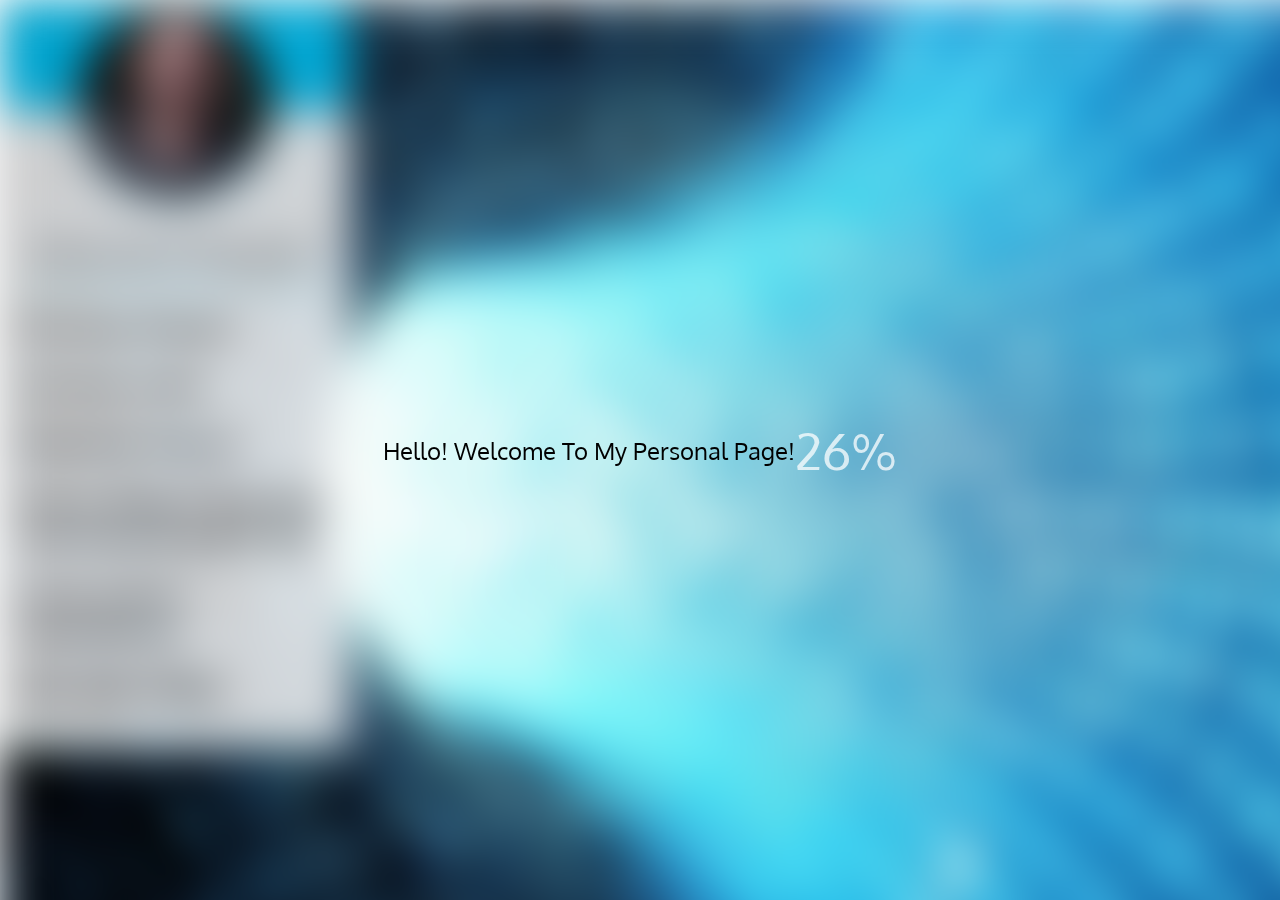
<file: MyProCV/index.html>
<!DOCTYPE html>
<html lang="en">
<head>
    <meta charset="UTF-8">
    <meta http-equiv="X-UA-Compatible" content="IE=edge">
    <meta name="viewport" content="width=device-width, initial-scale=1.0">
     <!-- Favicon -->
    <link rel="apple-touch-icon" sizes="180x180" href="FavIcon/apple-touch-icon.png">
    <link rel="icon" type="image/png" sizes="32x32" href="FavIcon/favicon-32x32.png">
    <link rel="icon" type="image/png" sizes="16x16" href="FavIcon/favicon-16x16.png">
    <link rel="manifest" href="FavIcon/favicon.ico">

    <title>My Personal Page</title>
    <link rel="stylesheet" href="style.css">
</head>
<body>
    <section class="backGround">
        <div class="cart">
            <div class="personal-information">
                <div class="avatar">
                    <img src="img/ME.jpg" alt="My Picture">
                </div>
                <h1>Personal Details</h1>
                <h2 id="first_name">First name: <span>Denislav</span></h2>
                <h2 id="last_name">Last name: <span>Ivanov</span></h2>
                <h2 id="citizenship">Citizenship: <span>Bulgaria</span></h2>
                <h2 id="live_in">I live in: <span>Bulgaria/Varna boul. "8-th Primorski polk № 248"</span></h2>
                <h2 id="E-mail">E-mail: <span>denislav-ivanov@abv.bg</span></h2>
                <h2 id="gsm">GSM: <span>0886/150906</span></h2>

            </div>
        </div>
    </section>
    <div class="hello"><a href="BackPage.html">Hello! Welcome To My Personal Page!</a></div>
    <div class="loading-text"> 0% </div>
    <script src="js/app.js"></script>
</body>
</html>
</file>
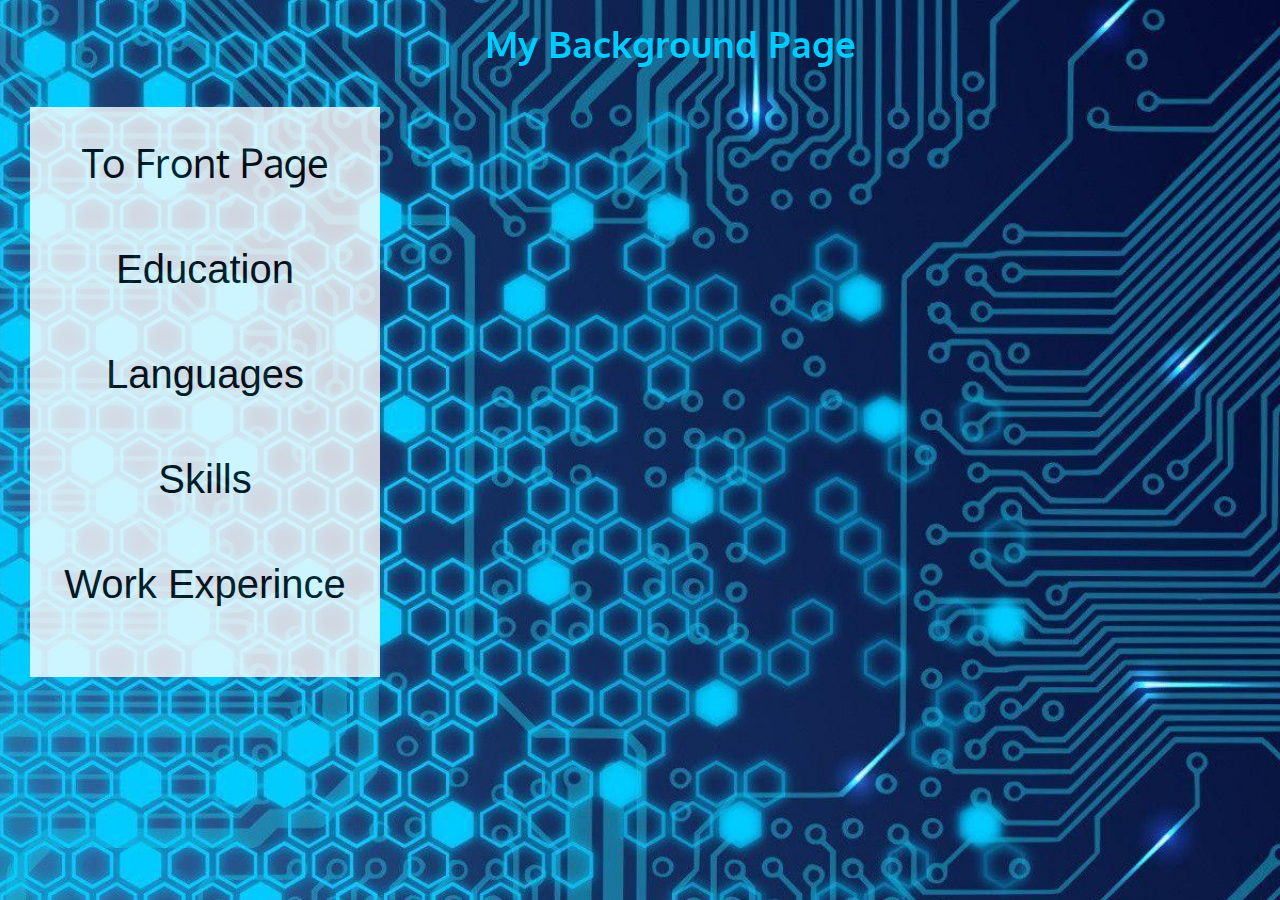
<file: MyProCV/BackPage.html>
<!DOCTYPE html>
<html lang="en">
<head>
    <meta charset="UTF-8">
    <meta http-equiv="X-UA-Compatible" content="IE=edge">
    <meta name="viewport" content="width=device-width, initial-scale=1.0">
     <!-- Favicon -->
    <link rel="apple-touch-icon" sizes="180x180" href="FavIcon/apple-touch-icon.png">
    <link rel="icon" type="image/png" sizes="32x32" href="FavIcon/favicon-32x32.png">
    <link rel="icon" type="image/png" sizes="16x16" href="FavIcon/favicon-16x16.png">
    <link rel="manifest" href="FavIcon/favicon.ico">
    
    <link rel="stylesheet" href="styleBackgroundPage.css">
    <title>My Background Page</title>
    <!-- <link rel="stylesheet" href="style.css"> -->
    
</head>
<body>
    
    <section class="backGroundPage">
        <h1>My Background Page</h1>
        <div class="sideNav">
            <div><a href="index.html">To Front Page</a></div>
            <button id="btnEducation">Education</button>
            <button id="btnLanguages">Languages</button>
            <button id="btnSkills">Skills</button>
            <button id="btnWorkExp">Work Experince</button>
        </div>
        <div class="pages">
            <div class="education">
                <h1>EDUCATION</h1>
                <div class="infoBoxEducation">
                    <span>
                        <p>Period: <span>September 2016 - September 2021</span></p>
                        <p>Major: <span>Electrical Engineering and Renewable Energy Sources</span></p>
                        <p>Level: <span>Bachelor's degree</span></p>
                        <p>School: <span>Technical University Varna</span></p>
                        <p>Location: <span>Varna</span></p>
                    </span>
                    <br>
                    <span>
                        <p>Period: <span>May 2018 - May 2020</span></p>
                        <p>Major: <span>Learning a programming language C#, C++</span></p>
                        <p>Level: <span>Basic level</span></p>
                        <p>School: <span>SoftUni</span></p>
                        <p>Location: <span>Sofia</span></p>
                    </span>
                    <br>
                    <span>
                        <p>Period: <span>September 2021 - May 2022</span></p>
                        <p>Major: <span>Learning a programming language HTML, CSS, JavaScript, NodeJS, ReactJS </span></p>
                        <p>Level: <span>Junior level</span></p>
                        <p>School: <span>Advance Academy</span></p>
                        <p>Location: <span>Varna</span></p>
                    </span>
                </div>
            </div>
        
            <div class="languages">
                <h1>LANGUAGES</h1>
                <div class="infoBoxLanguages">
                    <span>
                        <p>Mother tongue: <span> Bulgaria</span></p>
                        <br>
                        <p>English:</p>
                        <p>Comprehension: <span>Intermediate</span></p>
                        <p>Speaking: <span>Intermediate</span></p>
                        <p>Writing: <span>Intermediate</span></p>
                    </span>
                </div>
            </div>

            <div class="skills">
                <h1>SKILLS</h1>
                <div class="infoBoxSkills">
                    <span>
                        <p>Computer Skills: </p>
                        <p id="iconsTxt">
                            HTML <img src="img/icons/HTML-ico.png" alt="html">
                            CSS <img src="img/icons/CSS-ico.png" alt="css">
                            JavaScript <img src="img/icons/JScript.png" alt="JScript">
                            NodeJS <img src="img/icons/nodejs.png" alt="nodeJS">
                            ReactJS <img src="img/icons/icons8-react-480.png" alt="ReactJS">
                            C# <img src="img/icons/CSharp.png" alt="Csharp">
                            C++ <img src="img/icons/C++.png" alt="Cpp">
                            SolidWorks <img src="img/icons/solidworks-icon-27.jpg" alt="SWorks">
                            Word <img src="img/icons/word-icon.png" alt="word">
                            Excel <img src="img/icons/xls-icon-3385.png" alt="xls">
                        </p>
                        <br>
                        <p>Driving License: Yes</p>
                        <p>Categories: B</p>
                    </span>
                </div>
            </div>

            <div class="workExperince">
                <h1>WORK EXPERINCE</h1>
                <div class="infoBoxWorkExp"></div>
            </div>
        </div>
    </section>
    <script src="js/app.js"></script>
</body>
</html>
</file>
<file: MyProCV/style.css>
@import url('https://fonts.googleapis.com/css2?family=Oxygen&display=swap');
@import url('https://fonts.googleapis.com/css2?family=Noto+Sans&family=Oswald&display=swap');

*{
    box-sizing: border-box;
}

body {
    font-family: 'Oxygen', sans-serif;
    display: flex;
    align-items: center;
    justify-content: center;
    height: 100vh;
    overflow: hidden;
    margin: 0;
}

.backGround {
    background: url('img/bacground.jpg') no-repeat center center/cover;
    position: fixed;
    top: 0px;
    left: 0px;
    width: calc(100vw + 60px) ;
    height: calc(100vh + 60px) ;
    z-index: -1;
    filter: blur(0px);
}

.loading-text {
    font-size: 50px;
    color: #fff;
    text-align: center;
}
/* 
   Left Cart Information
*/
.cart {
    display: inline-block;
    height: 750px;
    width: 350px;
  
    background-color: #fff;
    box-shadow: 0px 2px 3px -2px rgba(0, 0, 0, 0.5),
                0px 2px 15px 8px rgba(0, 0, 0, 0.05);
    box-sizing: border-box;
    border-bottom: 2px solid #00ccff;
    position: relative;
    background-color: #00ccff;            
    overflow: hidden;
    opacity: 0.8;
}

.cart > .personal-information {
    position: absolute;
    bottom: 0;
    left: 0;
    right: 0;
    padding: 95px 20px 20px;
    min-height: 300px;
    background-color: #fff;
    box-shadow: 0px -3px 3px -1px rgba(0, 0, 0, 0.3);
    opacity: 1;
}

.cart > .personal-information > .avatar {
    width: 200px;
    height: 200px;
    background-color: black;
    border-radius: 200px;
    position: absolute;
    top: -110px;
    bottom: 0;
    left: 0;
    right: 0;
    margin: 0 auto;
    border: 3px solid #00ccff;
    overflow: hidden;
    opacity: 1;
}

.cart > .personal-information > .avatar img {
    display: block;
    width: 100%;
    height: 100%;
    opacity: 1;
}

.cart > .personal-information > h1 {
    font-family: 'Noto Sans', sans-serif;
    color: #808080;
    font-size: 35px;
    margin-bottom: 5px;
    text-align: center;
}

.cart > .personal-information > h1::after {
    content: '';
    display: block;
    width: 310px;
    height: 2px;
    margin: 10px 0;
    background-color: #00ccff;
    align-content: center;
}

.cart > .personal-information > h2 {
    font-family: 'Oswald', sans-serif;
    color: #333;
    font-size: 25px;
    margin-top: 20px;
}

/* 
   Link to Back Page
*/
.hello a {
    font-size: 23px;
    color: black;
    text-decoration: none;
    text-decoration-color: none;
    animation: pulse 5s ease-in-out infinite;
    font-size: 150%;
}

@keyframes pulse {
    0%{
      font-size: 100%;
    }
    50% {
      font-size: 150%;
    }
    100% {
      font-size: 100%;
    }
    
}

.hello a:hover {
    font-size: 150%;
    animation: infinity;
}

/* 
    STYLE BACKGROUND PAGE
*/
</file>
<file: MyProCV/styleBackgroundPage.css>
@import url('https://fonts.googleapis.com/css2?family=Oxygen&display=swap');
@import url('https://fonts.googleapis.com/css2?family=Noto+Sans&family=Oswald&display=swap');

*{
    box-sizing:content-box;
}

body {
    font-family: 'Oxygen', sans-serif;
    display: flex;
    align-items: center;
    justify-content: center;
    margin: 0;
}

.backGroundPage {
    background: url('img/sheetBackground1.jpg') no-repeat center center/cover;
    position:fixed;
    top: 0px;
    left: 0px;
    width: calc(100vw + 60px) ;
    height: calc(100vh + 60px) ;
    z-index: -1;
    filter: blur(0px);
}

h1 {
    font-family: 'Oxygen', sans-serif;
    text-align: center;
    font-size: 37px;
    color: #00ccff;
    top: 0;
    margin: 20px 30px;
}

.sideNav{
    display: inline-block;
    height: 570px;
    width: 350px;
    background-color: #fff;
    opacity: 0.8;
    margin: 20px 30px;
    font-family: "Oxygen", sans-serif;
    text-align: center;
}

.sideNav div a{
    display: block;
    padding-top: 30px;
    padding: 30px;
    font-size: 40px;
    text-decoration: none;
    color: #000;
}

.sideNav button {
    padding: 30px;
    border: none;
    background-color: #fff;
    text-decoration: none;
    font-size: 40px;
    /* color: #818181; */
    color: #000;
}

.sideNav button:hover {
    /* color: #f1f1f1; */
    color: #818181;
}

/* Info Pages */

.education {
    height: 700px;
	width: 450px;
	position: fixed;
	z-index: 1;
	top: 0;
	right: -450px;
	background-color: #333;
    color: #fff;
	overflow-x: hidden;
	padding-top: 60px;
	transition: 0.5s;
    opacity: 0.8;
    font-size: 30px;
    font-family: 'Oxygen', sans-serif;
    margin: 10px;
}

.languages {
    height: 700px;
	width: 450px;
	position: fixed;
	z-index: 1;
	top: 0;
	right: -450px;
	background-color: #333;
    color: #fff;
	overflow-x: hidden;
	padding-top: 60px;
	transition: 0.5s;
    opacity: 0.8;
    font-size: 30px;
    font-family: 'Oxygen', sans-serif;
    margin: 10px;
}

.skills {
    height: 700px;
	width: 450px;
	position: fixed;
	z-index: 1;
	top: 0;
	right: -450px;
	background-color: #333;
    color: #fff;
	overflow-x: hidden;
	padding-top: 60px;
	transition: 0.5s;
    opacity: 0.8;
    font-size: 30px;
    font-family: 'Oxygen', sans-serif;
    margin: 10px;
}

.workExperince {
    height: 700px;
	width: 450px;
	position: fixed;
	z-index: 1;
	top: 0;
	right: -450px;
	background-color: #333;
    color: #fff;
	overflow-x: hidden;
	padding-top: 60px;
	transition: 0.5s;
    opacity: 0.8;
    font-size: 30px;
    font-family: 'Oxygen', sans-serif;
    margin: 10px;
}

/* Info Boxes in Pages */

.infoBoxEducation {
    position: relative;
    display: inline-block;
    height: 70%;
    width: 50%;
    border-top: 1px solid #fff;
    border-left: 1px solid #fff;
    margin-left: 110px;
    font-size: 20px;
    padding: 0px 15px;
    line-height: 0.5;
}

.infoBoxLanguages {
    position: relative;
    display: inline-block;
    height: 70%;
    width: 50%;
    border-top: 1px solid #fff;
    border-left: 1px solid #fff;
    margin-left: 110px;
    font-size: 15px;
    padding: 0px 15px;
}

.infoBoxSkills {
    position: relative;
    display: inline-block;
    height: 70%;
    width: 50%;
    border-top: 1px solid #fff;
    border-left: 1px solid #fff;
    margin-left: 110px;
    font-size: 15px;
    padding: 0px 15px;
}

.infoBoxWorkExp {
    position: relative;
    display: inline-block;
    height: 70%;
    width: 50%;
    border-top: 1px solid #fff;
    border-left: 1px solid #fff;
    margin-left: 110px;
    font-size: 15px;
    padding: 0px 15px;
}

.infoBoxEducation p {
    color: #000;
    font-weight: bold;
}

.infoBoxEducation p span {
    color: #fff;
}

.infoBoxLanguages p{
    color: #000;
    font-size: 20px;
    padding: 0px 15px;
    font-weight: bold;
}

.infoBoxLanguages p span {
    color: #fff;
}

.infoBoxSkills p {
    color: #000;
    font-weight: bold;
}

.infoBoxSkills p {
    font-size: 25px;
    padding: 0px 15px;
}

#iconsTxt {
    font-size: 20px;
    padding: 0px 15px;
    color: #fff;
}

img {
    width: 40px;
    height: 40px;
}
/* .menu a{
    font-size: 30px;
    margin-top: 30px;
    background-color: #eee;
    color: black;
    display: block;
    padding: 24px;
    text-decoration: none;
}

.container.WorkExperience {
    height: 750px;
	width: 500px;
	position: fixed;
	z-index: 1;
	top: 0;
	right: -450px;
	background-color: #333;
	overflow-x: hidden;
	padding-top: 60px;
	transition: 0.5s;
} */
</file>
